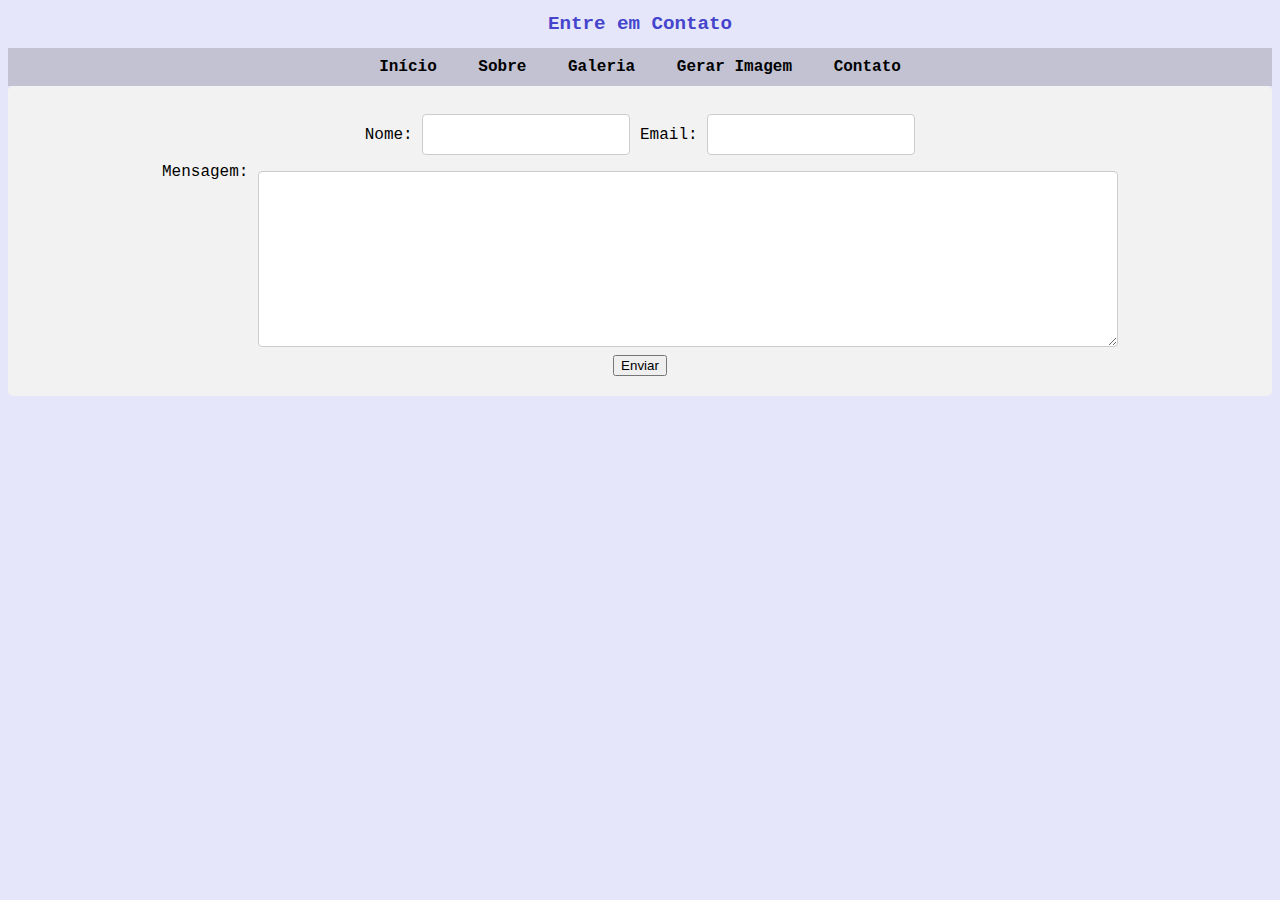
<file: contato.html>
<!DOCTYPE html>
<html lang="en">
<head>
    <meta charset="UTF-8">
    <meta name="viewport" content="width=device-width, initial-scale=1.0">
    <title>Entre em Contato</title>
    <link rel="stylesheet" href="estilos\estilo.css">
</head>
<body>
    <header>
        <h1>Entre em Contato</h1>
        <nav>
            <ul class="menu">
                <li><a href="index.html"><strong>Início</strong></a></li>
                <li><a href="sobre.html"><strong>Sobre</strong></a></li>
                <li><a href="galeria.html"><strong>Galeria</strong></a></li>
                <li><a href="gerar.html"><strong>Gerar Imagem</strong></a></li>
                <li><a href="contato.html"><strong>Contato</strong></a></li>
            </ul>
        </nav>
    </header>
    <main>
        <div class="contato">
            <form action="#">
                <label for="Nome">Nome:</label>
                <input type="text" name="Nome" id="Nome">

                <label for="email">Email:</label>
                <input type="email" name="email" id="email">
                
                <br>
                <label for="Mensagem">Mensagem:</label>
                <textarea name="Mensagem" id="Mensagem" rows="10" cols="100"></textarea>
                <br>
                <button class="shadowbutton" type="submit">Enviar</button>
        </form>
        </div>
    </main>
</body>
</html>
</file>
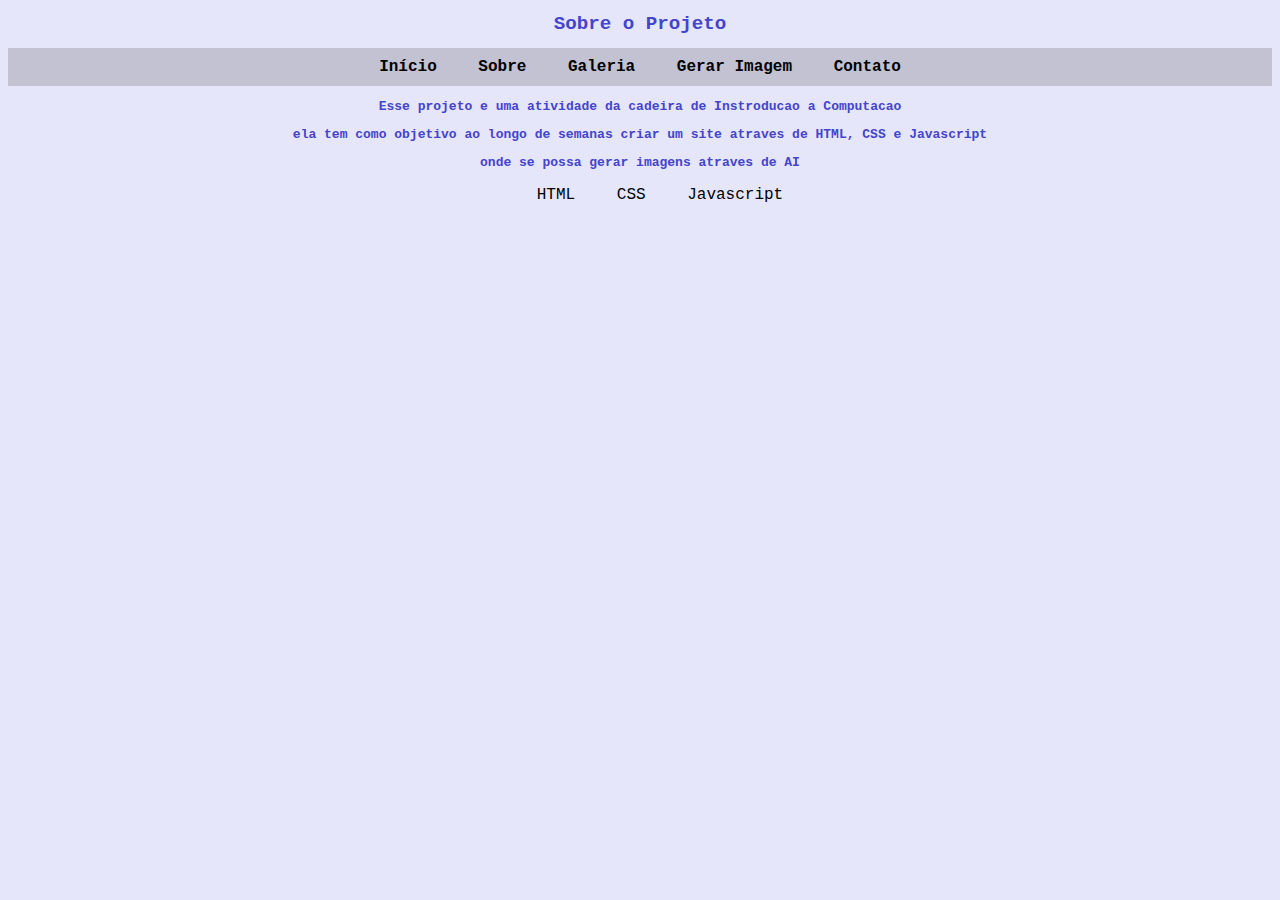
<file: sobre.html>
<!DOCTYPE html>
<html lang="en">
<head>
    <meta charset="UTF-8">
    <meta name="viewport" content="width=device-width, initial-scale=1.0">
    <title>Sobre o Projeto</title>
    <link rel="stylesheet" href="estilos\estilo.css">

</head>
<body>
    <header>
        <h1>Sobre o Projeto</h1>
        <nav>
            <ul class="menu">
                <li><a href="index.html"><strong>Início</strong></a></li>
                <li><a href="sobre.html"><strong>Sobre</strong></a></li>
                <li><a href="galeria.html"><strong>Galeria</strong></a></li>
                <li><a href="gerar.html"><strong>Gerar Imagem</strong></a></li>
                <li><a href="contato.html"><strong>Contato</strong></a></li>
            </ul>
        </nav>
    </header>
    <p>Esse projeto e uma atividade da cadeira de Instroducao a Computacao</p>
    <p>ela tem como objetivo ao longo de semanas criar um site atraves de HTML, CSS e Javascript</p>
    <p>onde se possa gerar imagens atraves de AI</p>
    <ul>
        <li>HTML</li>
        <li>CSS</li>
        <li>Javascript</li>
    </ul>
</body>
</html>
</file>
